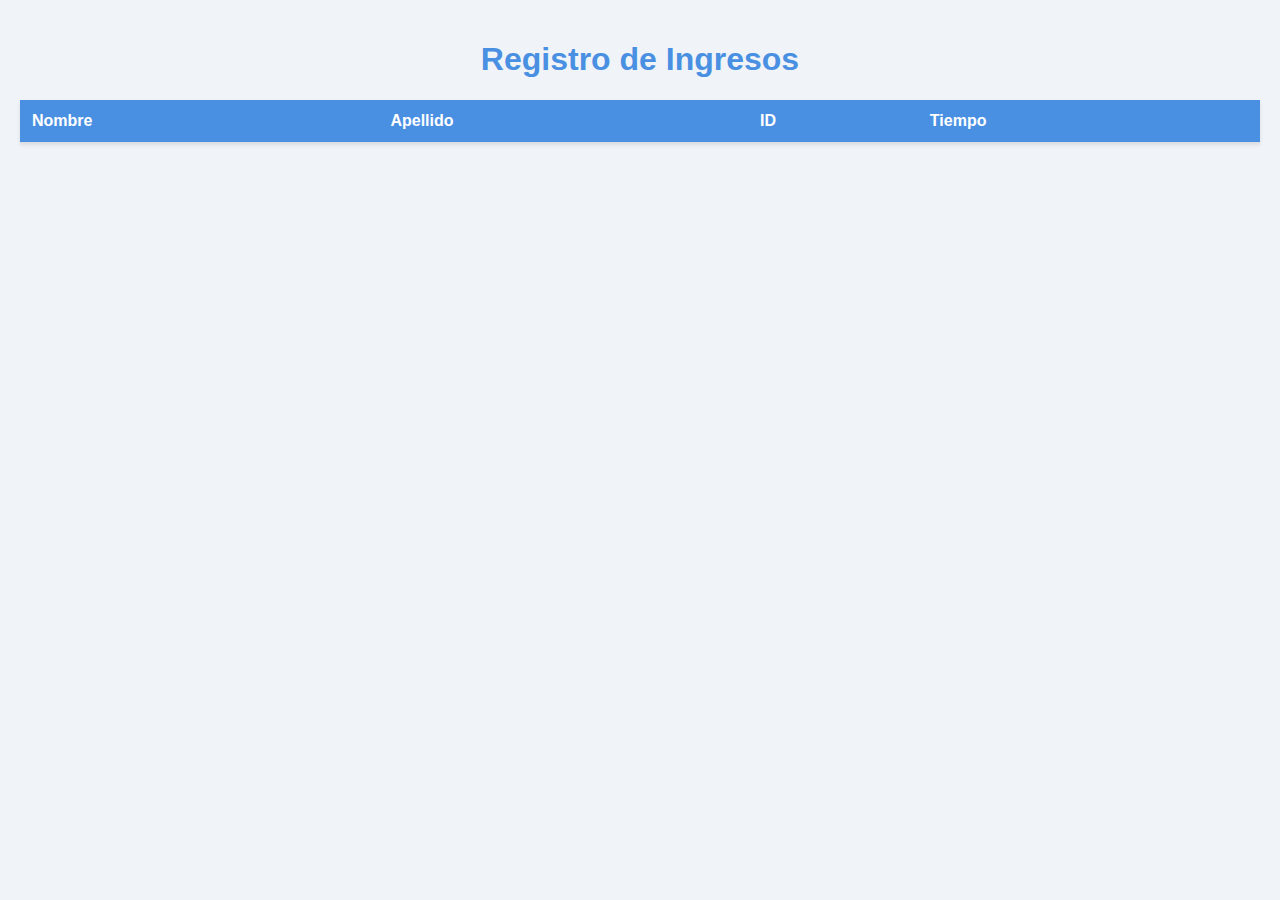
<file: html/index.html>
<!DOCTYPE html>
<html lang="en">
<head>
    <meta charset="UTF-8">
    <meta name="viewport" content="width=device-width, initial-scale=1.0">
    <title>Registro de Ingresos</title>
    <link rel="stylesheet" href="styles.css">
    <script>
        async function fetchData() {
            try {
                const response = await fetch('http://localhost:5000/data');
                const data = await response.json();
                const tableBody = document.getElementById('table-body');
                tableBody.innerHTML = '';
                data.forEach(row => {
                    const tr = document.createElement('tr');
                    for (const key in row) {
                        const td = document.createElement('td');
                        td.textContent = row[key];
                        tr.appendChild(td);
                    }
                    tableBody.appendChild(tr);
                });
            } catch (error) {
                console.error('Error fetching data:', error);
            }
        }

        function startFetching() {
            fetchData();
            setInterval(fetchData, 3000);
        }
    </script>
</head>
<body onload="startFetching()">
    <h1>Registro de Ingresos</h1>
    <table>
        <thead>
            <tr>
                <th>Nombre</th>
                <th>Apellido</th>
                <th>ID</th>
                <th>Tiempo</th>
                <!-- Agrega más encabezados según sea necesario -->
            </tr>
        </thead>
        <tbody id="table-body">
            <!-- Las filas de datos se llenarán aquí -->
        </tbody>
    </table>
</body>
</html>
</file>
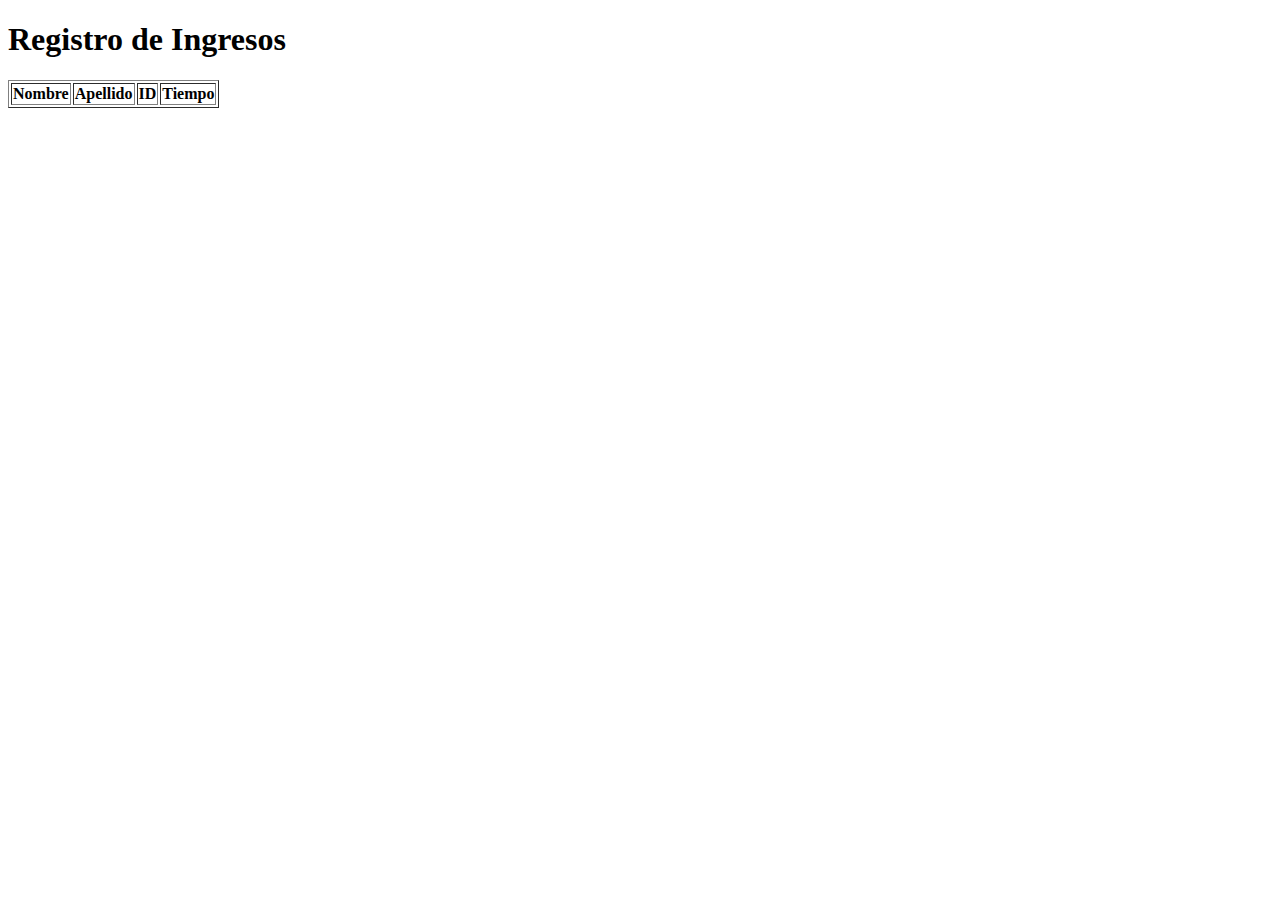
<file: html/index_old.html>
<!DOCTYPE html>
<html lang="en">
<head>
    <meta charset="UTF-8">
    <meta name="viewport" content="width=device-width, initial-scale=1.0">
    <title>Tabla de MySQL</title>
    <script>
        async function fetchData() {
            try {
                const response = await fetch('http://localhost:5000/data');
                const data = await response.json();
                const tableBody = document.getElementById('table-body');
                tableBody.innerHTML = '';
                data.forEach(row => {
                    const tr = document.createElement('tr');
                    for (const key in row) {
                        const td = document.createElement('td');
                        td.textContent = row[key];
                        tr.appendChild(td);
                    }
                    tableBody.appendChild(tr);
                });
            } catch (error) {
                console.error('Error fetching data:', error);
            }
        }

        function startFetching() {
            fetchData();
            setInterval(fetchData, 3000);
        }
    </script>
</head>
<body onload="startFetching()">
    <h1>Registro de Ingresos</h1>
    <table border="1">
        <thead>       <!--agrego un comentario para hacer una prueba de commit en github-->
            <tr>
                
                <th>Nombre</th>
                <th>Apellido</th>
                <th>ID</th>
                <th>Tiempo</th>
                <!-- Agrega más encabezados según sea necesario -->
            </tr>
        </thead>
        <tbody id="table-body">
            <!-- Las filas de datos se llenarán aquí -->
        </tbody>
    </table>
</body>
</html>
</file>
<file: html/styles.css>
body {
    font-family: Arial, sans-serif;
    background-color: #f0f4f8;
    color: #333;
    margin: 0;
    padding: 20px;
}

h1 {
    text-align: center;
    color: #4a90e2;
}

table {
    width: 100%;
    border-collapse: collapse;
    margin: 20px 0;
    box-shadow: 0 2px 4px rgba(0, 0, 0, 0.1);
}

table th, table td {
    padding: 12px;
    text-align: left;
    border-bottom: 1px solid #ddd;
}

table th {
    background-color: #4a90e2;
    color: white;
    font-weight: bold;
}

table tr:nth-child(even) {
    background-color: #f9f9f9;
}

table tr:hover {
    background-color: #f1f1f1;
}
</file>
